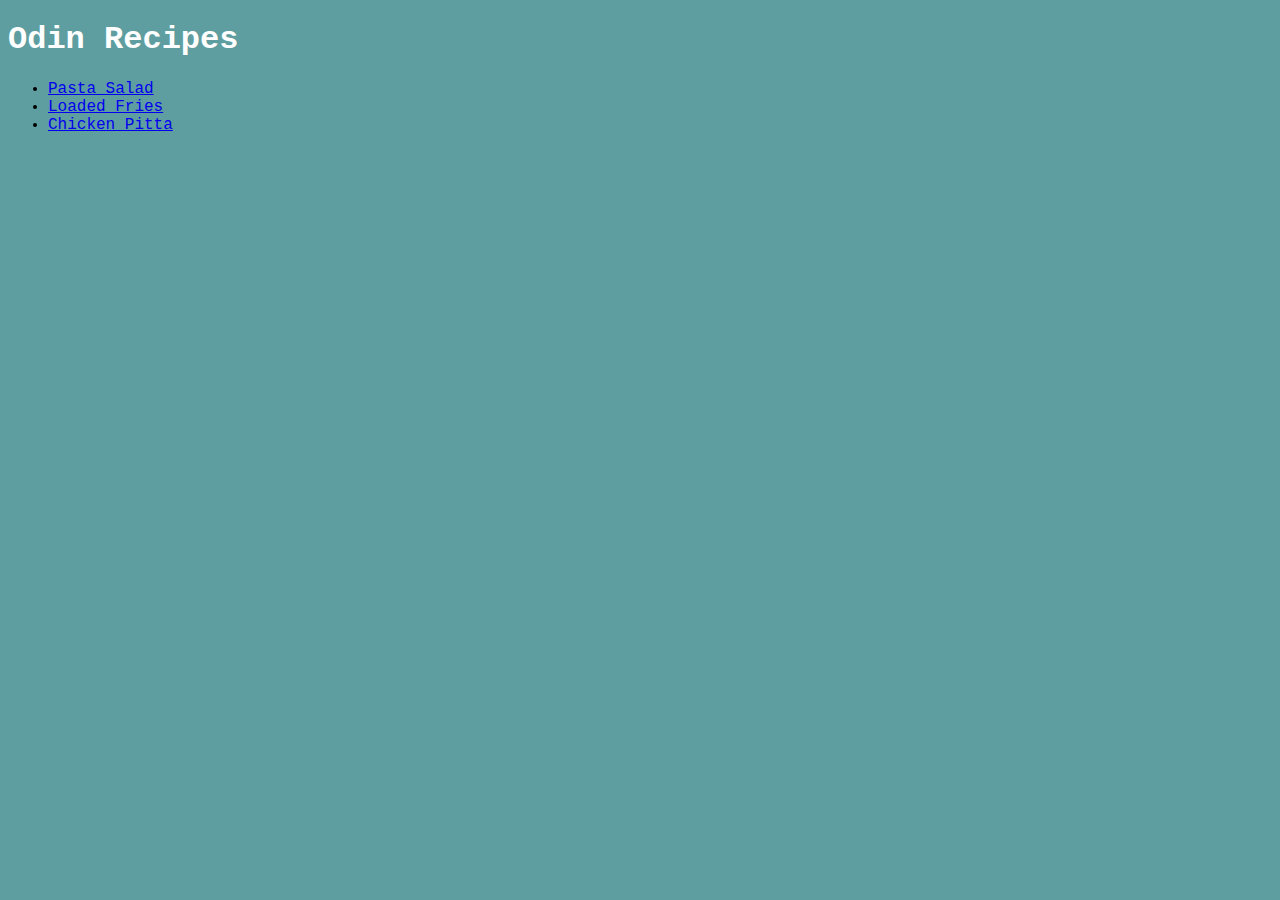
<file: index.html>
<!DOCTYPE html>
<html lang="en">
<head>
    <meta charset="UTF-8">
    <meta name="viewport" content="width=device-width, initial-scale=1.0">
    <title>Odin Recipes</title>
    <link rel="stylesheet" href="style.css">
</head>
<body>
    <h1>Odin Recipes</h1>

    <ul>
       <li> <a href="recipes/pasta-salad.html">Pasta Salad</a> </li>
       <li> <a href="recipes/loaded-fries.html">Loaded Fries</a> </li>
       <li> <a href="recipes/chicken-pitta.html">Chicken Pitta</a> </li>
    </ul>

</body>
</html>
</file>
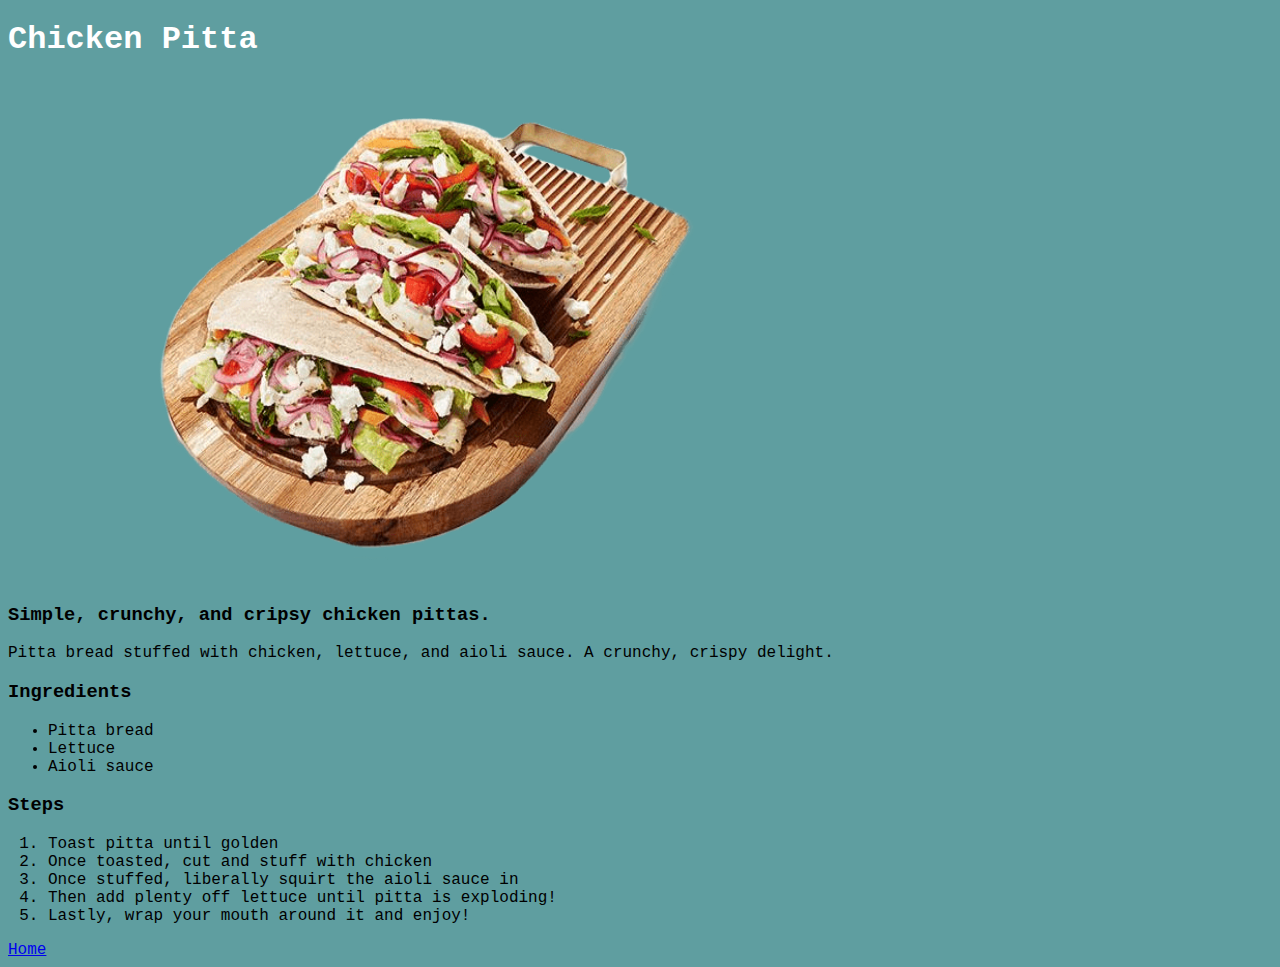
<file: recipes/chicken-pitta.html>
<!DOCTYPE html>
<html lang="en">
<head>
    <meta charset="UTF-8">
    <meta name="viewport" content="width=device-width, initial-scale=1.0">
    <title>Chicken Pitta</title>
    <link rel="stylesheet" href="../style.css">
</head>
<body>
    <h1>Chicken Pitta</h1>

    <img src="../images/chickenPitta.png" alt="A wooden board with 3 pitta breads overflowing with chicken and salad." height="500" width="800">

    <h3>Simple, crunchy, and cripsy chicken pittas.</h3>
    <p>Pitta bread stuffed with chicken, lettuce, and aioli sauce. A crunchy, crispy delight.
    </p>

    <h3>Ingredients</h3>
    <ul>
        <li>Pitta bread</li>
        <li>Lettuce</li>
        <li>Aioli sauce</li>
    </ul>

    <h3>Steps</h3>
    <ol>
        <li>Toast pitta until golden</li>
        <li>Once toasted, cut and stuff with chicken</li>
        <li>Once stuffed, liberally squirt the aioli sauce in</li>
        <li>Then add plenty off lettuce until pitta is exploding!</li>
        <li>Lastly, wrap your mouth around it and enjoy!</li>
    </ol>

    <a href="../index.html">Home</a>

</body>
</html>
</file>
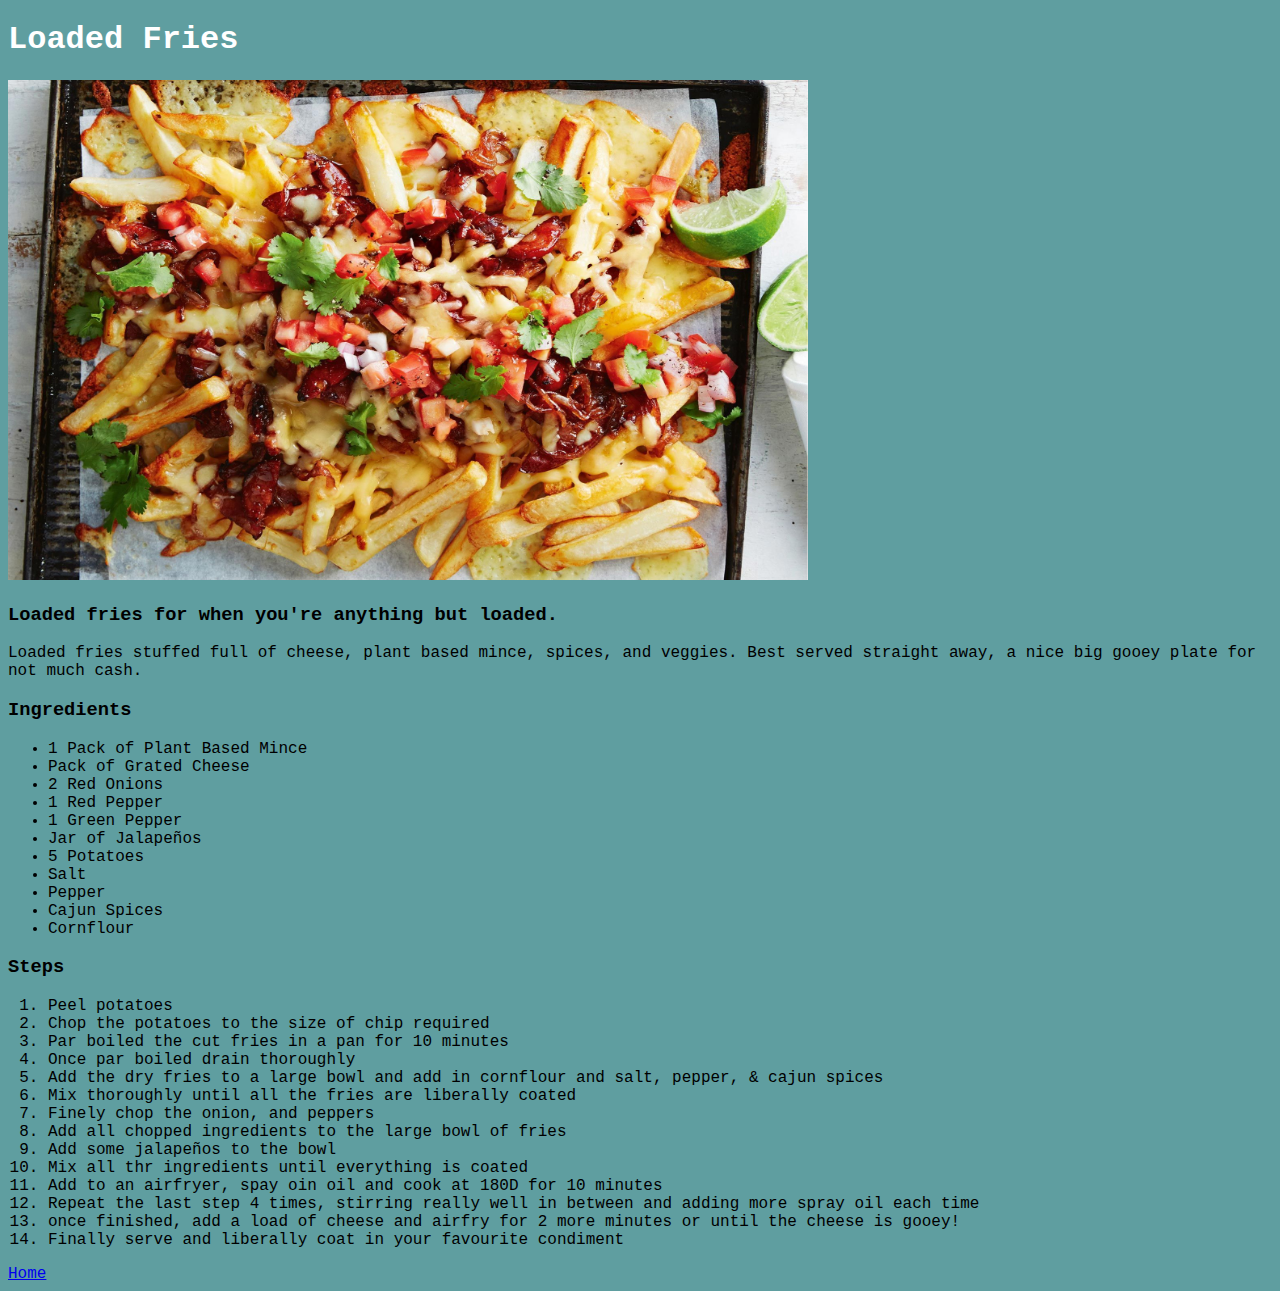
<file: recipes/loaded-fries.html>
<!DOCTYPE html>
<html lang="en">
<head>
    <meta charset="UTF-8">
    <meta name="viewport" content="width=device-width, initial-scale=1.0">
    <title>Loaded Fries</title>
    <link rel="stylesheet" href="../style.css">
</head>
<body>
    <h1>Loaded Fries</h1>

    <img src="../images/loadedFries.jpg" alt="A big tray of colourful loaded fries" height="500" width="800">

    <h3>Loaded fries for when you're anything but loaded.</h3>
    <p>Loaded fries stuffed full of cheese, plant based mince, spices, and veggies.
       Best served straight away, a nice big gooey plate for not much cash.
    </p>

    <h3>Ingredients</h3>
    <ul>
        <li>1 Pack of Plant Based Mince</li>
        <li>Pack of Grated Cheese</li>
        <li>2 Red Onions</li>
        <li>1 Red Pepper</li>
        <li>1 Green Pepper</li>
        <li>Jar of Jalapeños</li>
        <li>5 Potatoes</li>
        <li>Salt</li>
        <li>Pepper</li>
        <li>Cajun Spices</li>
        <li>Cornflour</li>
    </ul>

    <h3>Steps</h3>
    <ol>
        <li>Peel potatoes</li>
        <li>Chop the potatoes to the size of chip required</li>
        <li>Par boiled the cut fries in a pan for 10 minutes</li>
        <li>Once par boiled drain thoroughly</li>
        <li>Add the dry fries to a large bowl and add in cornflour and salt, pepper, & cajun spices</li>
        <li>Mix thoroughly until all the fries are liberally coated</li>
        <li>Finely chop the onion, and peppers</li>
        <li>Add all chopped ingredients to the large bowl of fries</li>
        <li>Add some jalapeños to the bowl</li>
        <li>Mix all thr ingredients until everything is coated</li>
        <li>Add to an airfryer, spay oin oil and cook at 180D for 10 minutes</li>
        <li>Repeat the last step 4 times, stirring really well in between and adding more spray oil each time</li>
        <li>once finished, add a load of cheese and airfry for 2 more minutes or until the cheese is gooey!</li>
        <li>Finally serve and liberally coat in your favourite condiment</li>
    </ol>

    <a href="../index.html">Home</a>

</body>
</html>
</file>
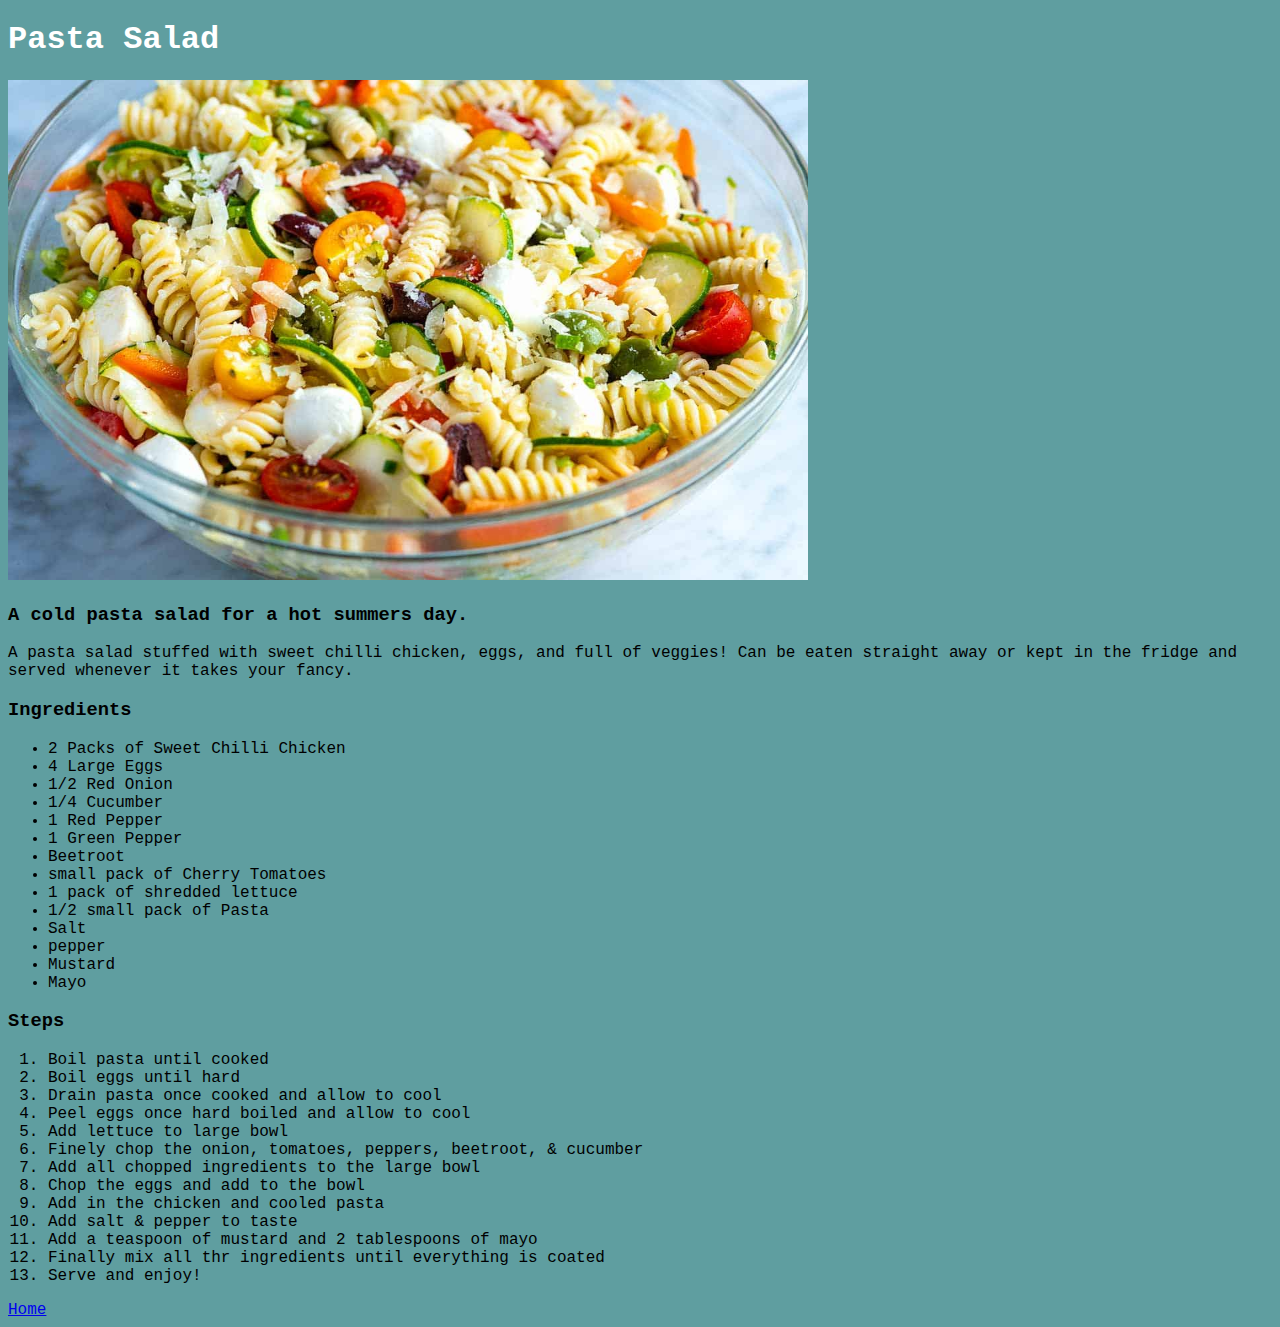
<file: recipes/pasta-salad.html>
<!DOCTYPE html>
<html lang="en">
<head>
    <meta charset="UTF-8">
    <meta name="viewport" content="width=device-width, initial-scale=1.0">
    <title>Pasta Salad</title>
    <link rel="stylesheet" href="../style.css">
</head>
<body>
    <h1>Pasta Salad</h1>

    <img src="../images/pastaSalad.jpg" alt="A big bowl of colourful pasta salad" height="500" width="800">

    <h3>A cold pasta salad for a hot summers day.</h3>
    <p>A pasta salad stuffed with sweet chilli chicken, eggs, and full of veggies!
       Can be eaten straight away or kept in the fridge and served whenever it takes your fancy.
    </p>

    <h3>Ingredients</h3>
    <ul>
        <li>2 Packs of Sweet Chilli Chicken</li>
        <li>4 Large Eggs</li>
        <li>1/2 Red Onion</li>
        <li>1/4 Cucumber</li>
        <li>1 Red Pepper</li>
        <li>1 Green Pepper</li>
        <li>Beetroot</li>
        <li>small pack of Cherry Tomatoes</li>
        <li>1 pack of shredded lettuce</li>
        <li>1/2 small pack of Pasta</li>
        <li>Salt</li>
        <li>pepper</li>
        <li>Mustard</li>
        <li>Mayo</li>
    </ul>

    <h3>Steps</h3>
    <ol>
        <li>Boil pasta until cooked</li>
        <li>Boil eggs until hard</li>
        <li>Drain pasta once cooked and allow to cool</li>
        <li>Peel eggs once hard boiled and allow to cool</li>
        <li>Add lettuce to large bowl</li>
        <li>Finely chop the onion, tomatoes, peppers, beetroot, & cucumber</li>
        <li>Add all chopped ingredients to the large bowl</li>
        <li>Chop the eggs and add to the bowl</li>
        <li>Add in the chicken and cooled pasta</li>
        <li>Add salt & pepper to taste</li>
        <li>Add a teaspoon of mustard and 2 tablespoons of mayo</li>
        <li>Finally mix all thr ingredients until everything is coated</li>
        <li>Serve and enjoy!</li>
    </ol>

    <a href="../index.html">Home</a>

</body>
</html>
</file>
<file: style.css>
body {
    background-color: cadetblue;
    font-family: 'Courier New', Courier, monospace;
}

h1 {
    color: white;
    font-weight: bold;
}
</file>
